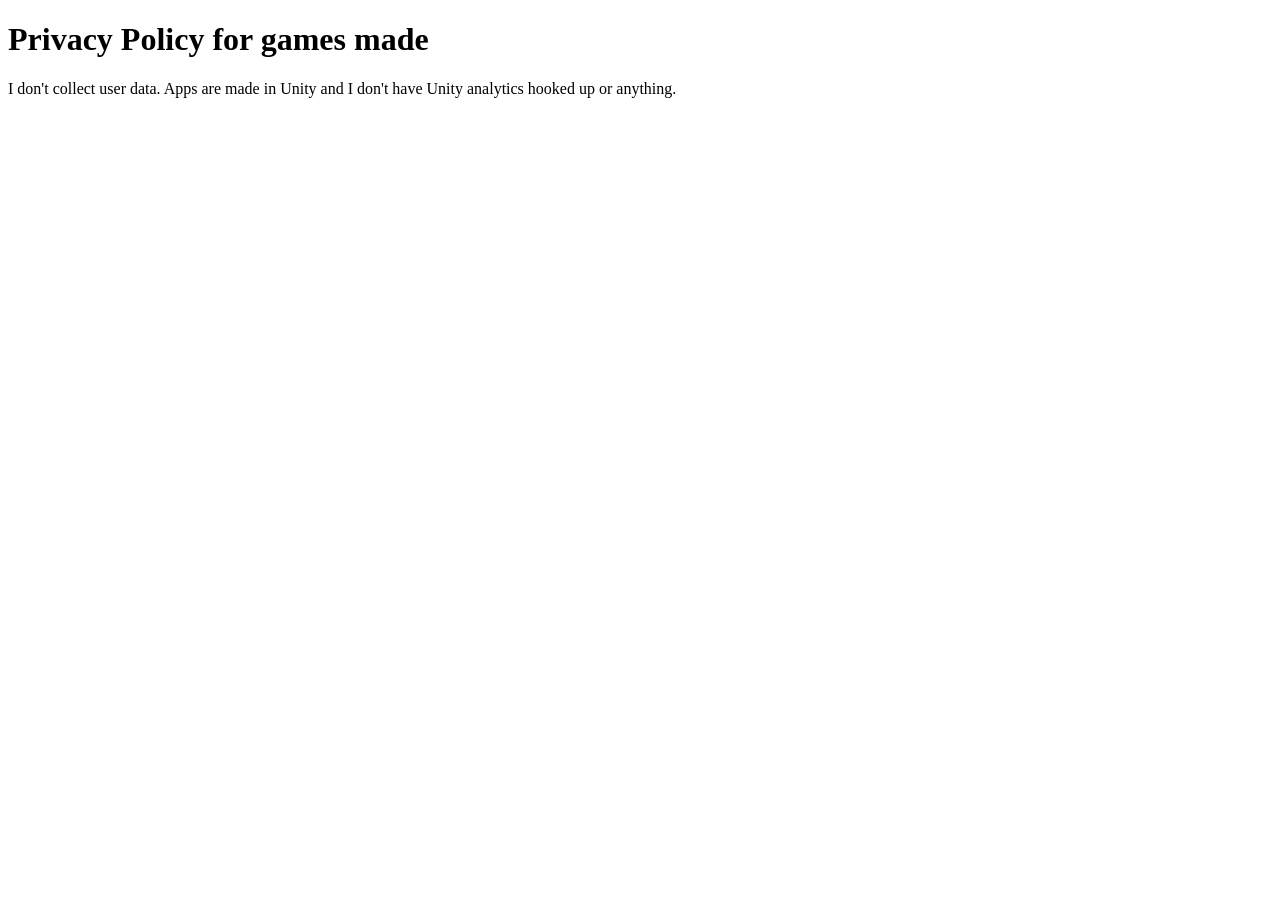
<file: googleplayprivacypolicy.html>
<!DOCTYPE html>

<html>
  <head>
    <title>Privacy Policy</title>
  </head>
  <body>
    <h1>Privacy Policy for games made</h1>
    <p>I don't collect user data. Apps are made in Unity and I don't have Unity analytics hooked up or anything.
  </body>
</html>
</file>
